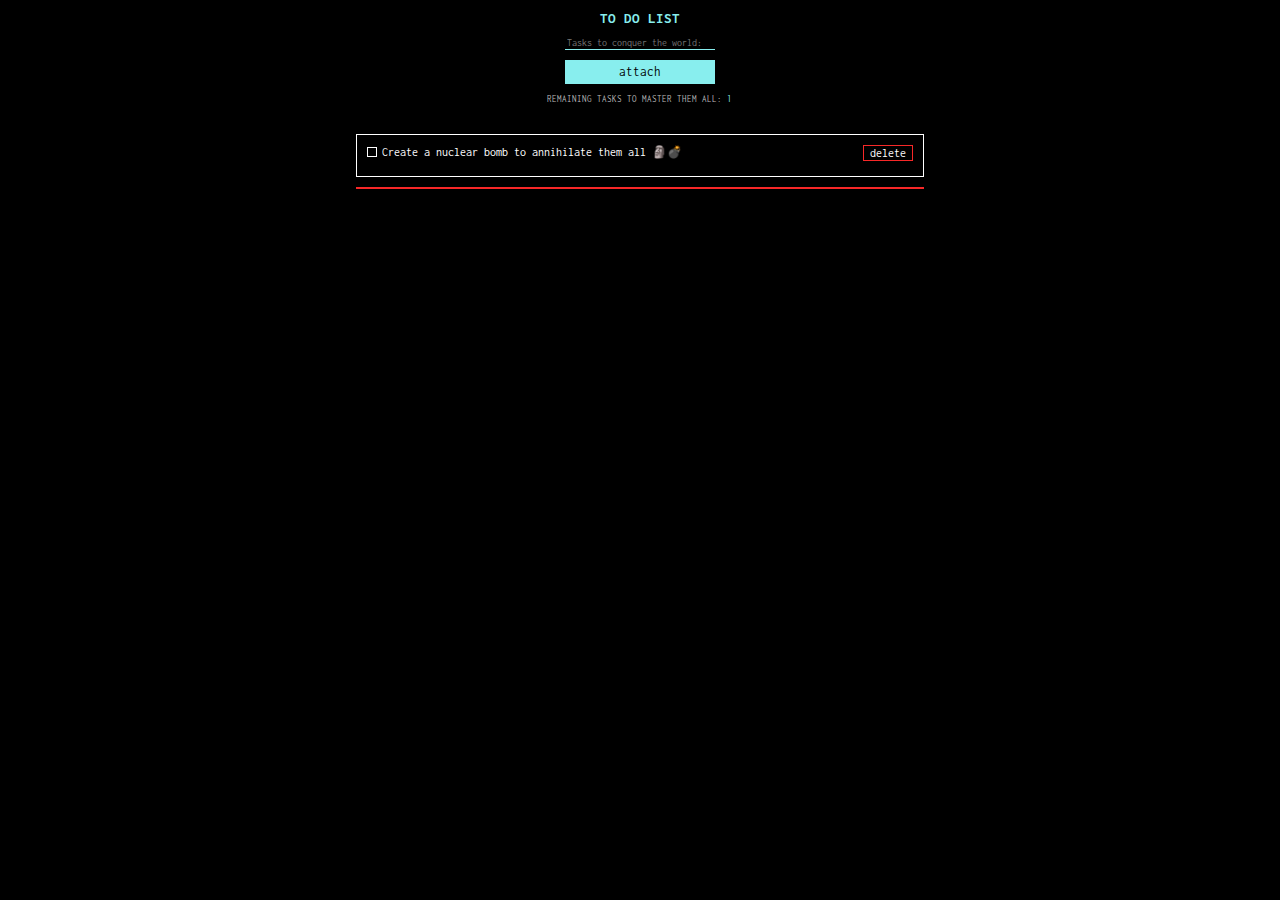
<file: 01-To_Do_List/index.html>
<!DOCTYPE html>
<html lang="en">
<head>
    <meta charset="UTF-8">
    <meta name="viewport" content="width=device-width, initial-scale=1.0">
    <link href="https://fonts.googleapis.com/css2?family=Roboto:ital,wght@0,100;0,300;0,400;0,500;0,700;0,900;1,100;1,300;1,400;1,500;1,700;1,900&display=swap" rel="stylesheet">
    <link href="https://fonts.googleapis.com/css2?family=Inconsolata:wght@200..900&display=swap" rel="stylesheet">
    <link rel="stylesheet" href="style.css">
    <title>TO DO LIST</title>
</head>
<body>
    <main class="contenedor">
        <section class="list">
            <h1 class="list__title">To do list</h1>
        
            <div class="inputField">
                <input type="text" placeholder="Tasks to conquer the world:" class="inputField__input" id="input-A">
                <button class="inputField__button" id="attach-0">Attach</button>
                <p>Remaining tasks to master them all: <span id="p-add">1</span></p>
            </div>
            
            <div class="list" id="list-0">
                <div class="todoList">
                    <div class="todoList_input">
                        <input type="checkbox" class="todoList__checkbox" id="0">
                        <label class="todoList__label" for="0">Create a nuclear bomb to annihilate them all 🗿💣</label>
                    </div>
                    <button class="todoList__buttonDelete">delete</button>
                </div>
            </div>
        </section>
        <div class="todoList__buttonDelete"></div>
    </main>

    <script src="script.js"></script>
</body>
</html>
</file>
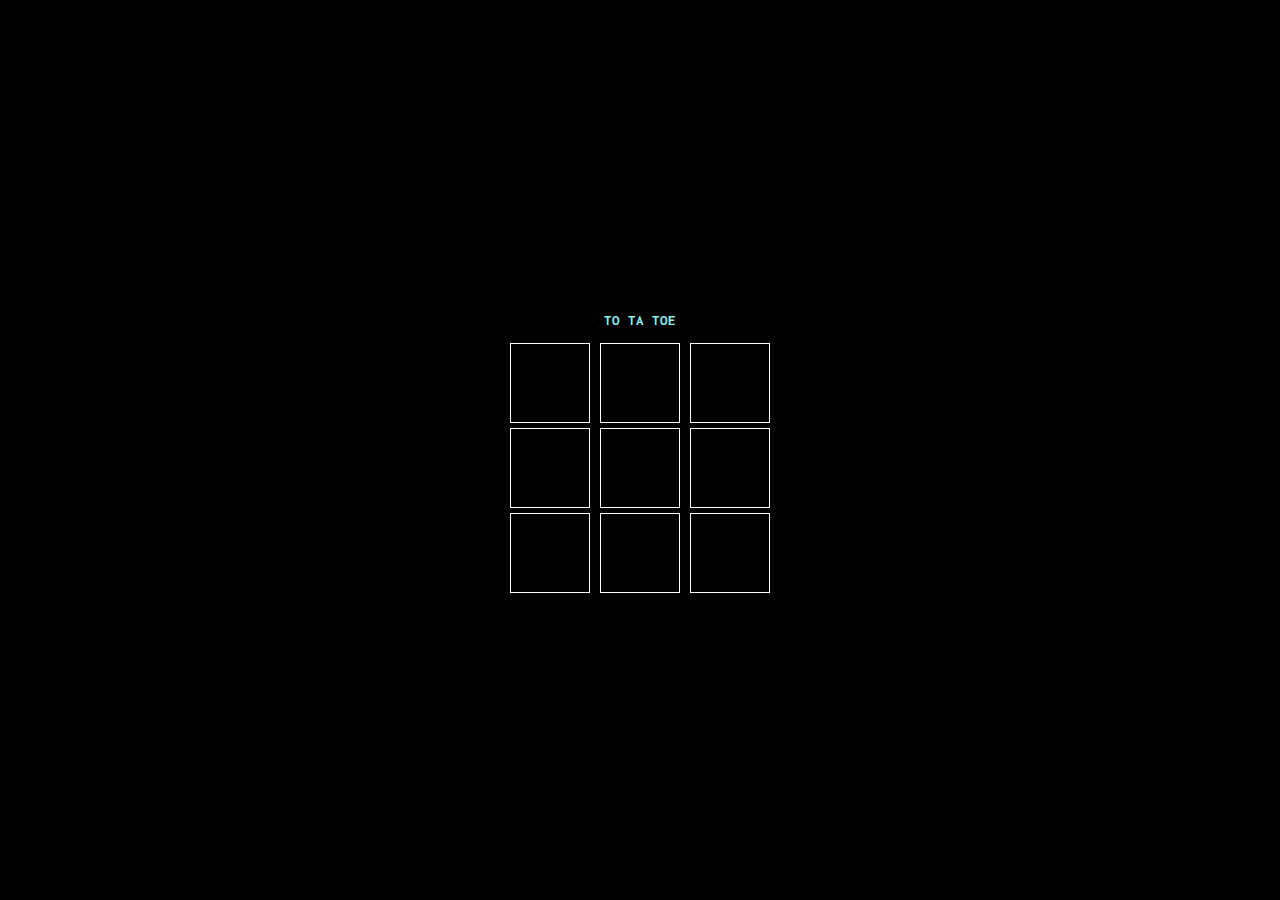
<file: 02-Ta_Te_Toi/index.html>
<!DOCTYPE html>
<html lang="en">
<head>
    <meta charset="UTF-8">
    <meta name="viewport" content="width=device-width, initial-scale=1.0">
    <link href="https://fonts.googleapis.com/css2?family=Inconsolata:wght@200..900&display=swap" rel="stylesheet">
    <link href="https://fonts.googleapis.com/css2?family=Silkscreen:wght@400;700&display=swap" rel="stylesheet">
    <link rel="stylesheet" href="style.css">
    <title>To Ta Toe</title>
</head>
<body>
    <main class="content" id="main">
        <h1 id="title" class="turnO">To ta toe</h1>

        <div class="grid">
            <div class="grid__left">
                <div class="grid__el" id="0"></div>
                <div class="grid__el" id="1"></div>
                <div class="grid__el" id="2"></div>
            </div>
            <div class="grid__center">
                <div class="grid__el" id="3"></div>
                <div class="grid__el" id="4"></div>
                <div class="grid__el" id="5"></div>
            </div>
            <div class="grid__right">
                <div class="grid__el" id="6"></div>
                <div class="grid__el" id="7"></div>
                <div class="grid__el" id="8"></div>
            </div>
        </div>
    </main>
    <script src="script.js"></script>
</body>
</html>
</file>
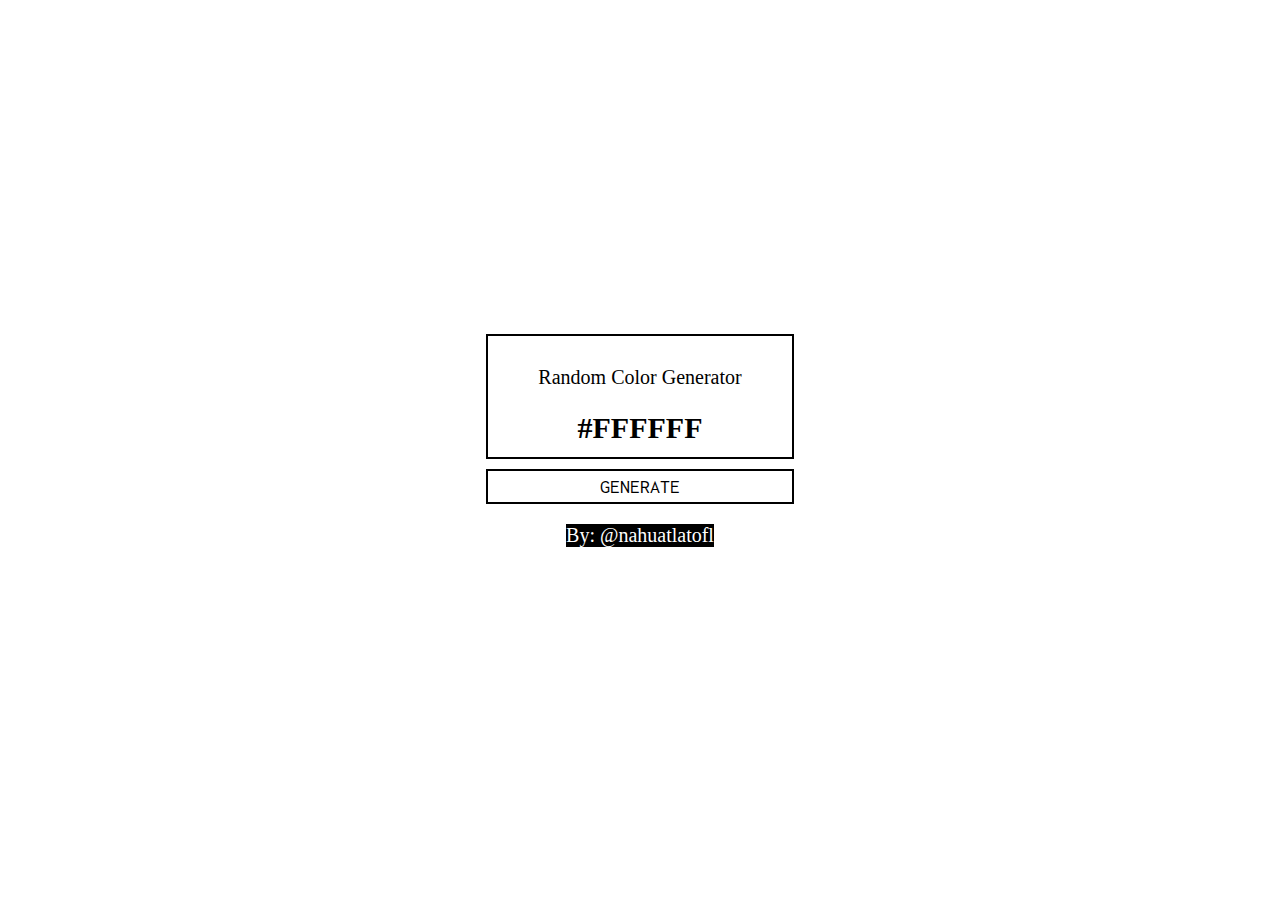
<file: 03-Color_Generator/index.html>
<!DOCTYPE html>
<html lang="en">
<head>
    <meta charset="UTF-8">
    <meta name="viewport" content="width=device-width, initial-scale=1.0">
    <link href="https://fonts.googleapis.com/css2?family=Inconsolata:wght@200..900&display=swap" rel="stylesheet">
    <link rel="stylesheet" href="style.css">
    <title>RandomColor</title>
</head>
<body id="body">
    <main class="container flex">
        <div class="field flex">
            <p id="title">Random Color Generator</p>
            <h1 id="color">#FFFFFF</h1>
        </div>
        <button class="button" id="button">Generate</button>
        <p class="credits">By: @nahuatlatofl</p>
    </main>
    <script src="script.js"></script>
</body>
</html>
</file>
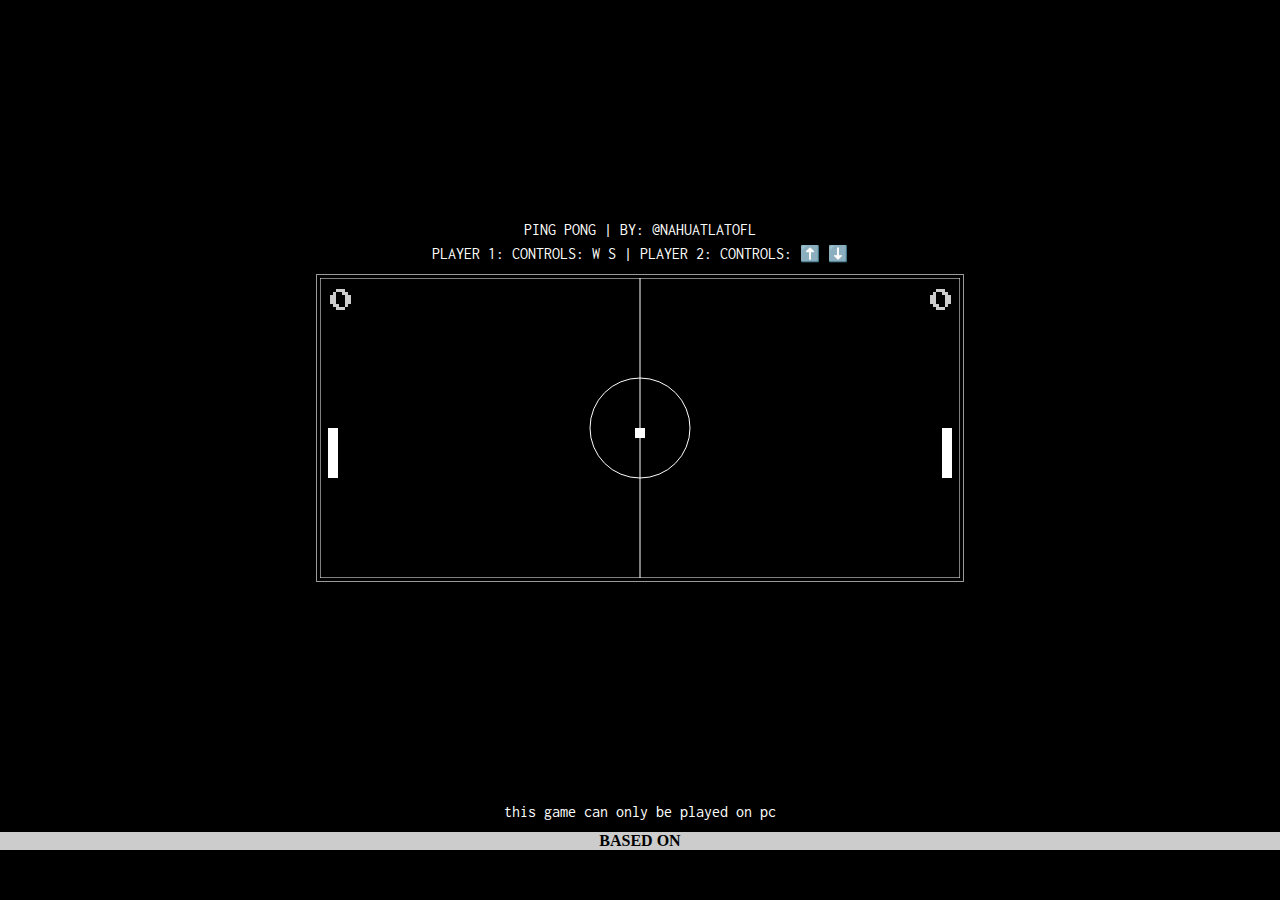
<file: 04-Ping Pong/index.html>
<!DOCTYPE html>
<html lang="en">
<head>
    <meta charset="UTF-8">
    <meta name="viewport" content="width=device-width, initial-scale=1.0">
    <link href="https://fonts.googleapis.com/css2?family=Inconsolata:wght@200..900&display=swap" rel="stylesheet">
    <link href="https://fonts.googleapis.com/css2?family=Press+Start+2P&display=swap" rel="stylesheet">
    <link rel="stylesheet" href="style.css">
    <title>Ping Pong</title>
</head>
<body>
    <div id="container" class="container">
        <div>
            <p>Ping Pong | By: @nahuatlatofl </p>
            <p>Player 1: controls:  W S | Player 2: controls: ⬆️ ⬇️</p>
        </div>
    </div>
    <p>this game can only be played on pc</p>
    <a href="https://www.youtube.com/watch?v=wJlAfWxpCeg&t=75s">Based on</a>
</body>
<script src="script.js"></script>
</html>
</file>
<file: 01-To_Do_List/style.css>
:root{
    --white: #fff;
    --black: #000;
    --blue: #8ee;
    --orange: rgb(247, 126, 40);
    --red: rgb(247, 40, 40);
    --gray: rgb(187, 186, 186);
    --font: "Inconsolata", monospace;
    --font: "Inconsolata", monospace;
}

html{
    font-size: 62.5%;
    box-sizing: border-box;
}
*, *:before, *:after {
  box-sizing: inherit;
}  

body{
    background-color: var(--black);
}

h1 , p{
    font-family: var(--font);
    text-transform: uppercase;
    text-align: center;
}

h1{
    color: var(--blue); 
    font-size: 1.5rem;
}

p{
    color: var(--gray);
    font-size: .9rem;
    margin: 1rem;
}

span{
    color: var(--blue);
}

.contenedor{
    max-width: min(45%, 120rem);
    margin: 0 auto;
}

/* Input de datos */
.inputField{
    display: flex;
    flex-direction: column; /* Cambia la dirección de la distribución */
    margin-bottom: 2rem;
}

.inputField__input{
    border: none;
    border-radius: 0rem;
    border-bottom: 1px solid var(--white);
    font-size: 1rem;
    background-color: var(--black);
    color: var(--white);
    font-family: var(--font);
    width: 15rem;
    margin: 0 auto;
    margin-bottom: 1rem;
}

.inputField__input:focus{
    border: none;
    outline: none;
    border-bottom: 1px solid var(--blue);
}

.inputField__button{
    cursor: pointer;
    background-color: var(--blue);
    color: var(--black);
    padding: 0.5rem;
    text-transform: lowercase;
    font-family: var(--font);
    border: none;
    width: max(15%, 15rem);
    margin: 0 auto;
}


/* Input de listas */
.todoList{
    display: flex;
    flex-direction: row;
    justify-content: space-between;
    border: 1px solid var(--white);
    padding: 1rem;
    margin-bottom: 1rem;
}

/* Checkbox */
[type="checkbox"]{display: none;}

.todoList__label{
    font-family: var(--font);
    color: var(--white);
    padding-left: 1.5rem;
    position: relative;
    font-size: 1.2rem;
    margin-right: 1rem;
}

.todoList__label::before{
    content: '';
    border: solid 1px var(--white);
    border-radius: 0;
    width: 1rem;
    height: 1rem;
    position: absolute;
    left: 0px;
    top: 1px;
}

.todoList__checkbox:checked + .todoList__label{    
    font-style: italic;
    text-decoration: line-through;
    color: var(--gray);
}

.todoList__checkbox:checked + .todoList__label::before{
    content: url('data:image/svg+xml;utf8,<svg xmlns="http://www.w3.org/2000/svg" viewBox="0 0 24 24" fill="none" stroke="%23fff" stroke-width="2" stroke-linecap="round" stroke-linejoin="round"><path d="M20 6L9 17l-5-5" /></svg>'); /* Añade el ícono de palomita */
    position: absolute;
}

/* Boton delete */
.todoList__buttonDelete{
    cursor: pointer;
    background-color: var(--black);
    color: var(--white);
    text-transform: lowercase;
    font-family: var(--font);
    border: 1px solid var(--red);
    font-size: 1.2rem;
    margin-bottom: 0.5rem;
}
</file>
<file: 02-Ta_Te_Toi/style.css>
:root{
    --white: #fff;
    --black: #000;
    --blue: #8ee;
    --orange: rgb(247, 126, 40);
    --red: rgb(247, 40, 40);
    --gray: rgb(187, 186, 186);
    --font: "Inconsolata", monospace;
    --gameFont: "Silkscreen", sans-serif;;
}

html{
    font-size: 62.5%;
    box-sizing: border-box;
}
*, *:before, *:after {
  box-sizing: inherit;
}  

body{
    background-color: var(--black);
}

body, html{
    margin: 0;
    padding: 0;
    height: 100%;
}

h1 , p{
    font-family: var(--font);
    text-transform: uppercase;
    text-align: center;
}

h1{
    color: var(--white); 
    font-size: 1.5rem;
}

.turnO{
    color: var(--blue);
}

.turnX{
    color: var(--red);
}

.content{
    position: absolute;
    display: flex; 
    justify-content: center; 
    align-items: center; 
    height: 100%;
    width: 100%;
    grid-template-rows: repeat(2,1fr);
    flex-direction: column;
}

.grid{
    display: flex;
    grid-template-rows: repeat(3, 1fr);
}

.grid__el{
    height: 8rem;
    width: 8rem;
    border: 1px solid var(--white);
    margin: 0.5rem
}

.grid__el:hover {
    transform: scale(1.05);
}

.teamX {
    border: 1px solid var(--red);
    color: var(--red);
    font-family: var(--gameFont);
    font-size: 1rem;
    display: flex;
    justify-content: center; 
    align-items: center;
}

.teamO{
    border: 1px solid var(--blue);
    color: var(--blue);
    font-family: var(--gameFont);
    font-size: 1rem;
    display: flex;
    justify-content: center; 
    align-items: center;
}

.button{
    cursor: pointer;
    background-color: var(--orange);
    color: var(--black);
    padding: 0.5rem;
    text-transform: lowercase;
    font-family: var(--font);
    border: none;
    width: max(15%, 15rem);
    margin: 0 auto;
    margin-top: 1rem;
}
</file>
<file: 03-Color_Generator/style.css>
:root{
    --white: #fff;
    --black: #000;
    --blue: #8ee;
    --orange: rgb(247, 126, 40);
    --red: rgb(247, 40, 40);
    --gray: rgb(187, 186, 186);
    --font: "Inconsolata", monospace;
}

html{
    font-size: 62.5%;
    box-sizing: border-box;
}
*, *:before, *:after {
  box-sizing: inherit;
}  

body, html{
    margin: 0;
    padding: 0;
    height: 100%;
}

h1, p{
    font-size: var(--font);
}

h1{
    font-size: 3rem;
    margin: .2rem;
}
p{
    font-size: 2rem;
}

.flex{
    display: flex;
    justify-content: center;
    align-items: center;
}

.container{
    width: 100%;
    height: 100%;
    flex-direction: column;
}

.field{
    padding: 1rem 5rem;
    flex-direction: column  ;
    border: 2px solid var(--black);
    background-color: var(--white);
}

.button{
    margin-top: 1rem;
    cursor: pointer;
    outline: none; 
    text-transform: uppercase;
    color: var(--black);
    padding: 0.5rem 11.2rem;
    font-family: var(--font);
    font-size: 2rem;
    border: 2px solid var(--black);
    transition: color .5s ease-out;
    background-color: var(--white);
}

.button:active{
    background-color: var(--gray);
    transform: scale(0.95);
}

.credits{
    border: none;
    padding: 0;
    background-color: var(--black);
    color: var(--white);
}
</file>
<file: 04-Ping Pong/style.css>
body{
    background-color: black;
}

body, html{
    margin: 0;
    padding: 0;
    height: 100%;
}

p{
    color: white;
    font-family: "Inconsolata", monospace;
    line-height: 0.5rem;
    margin-bottom: 1em;
    text-align: center;
}

a{
    display: flex;
    align-items: center;
    justify-content: center;
    text-decoration: none;
    color: #000;
    text-transform: uppercase;
    font-weight: bold;
    background-color: #ccc;
    margin: 0 auto;
}
.container{
    display: flex;
    align-items: center;
    justify-content: center;
    flex-direction: column;
    width: 100%;
    height: 88%;
    text-transform: uppercase;
}

canvas{
    border: 1px solid rgb(155, 153, 153);
    padding: .2rem;
}
</file>
